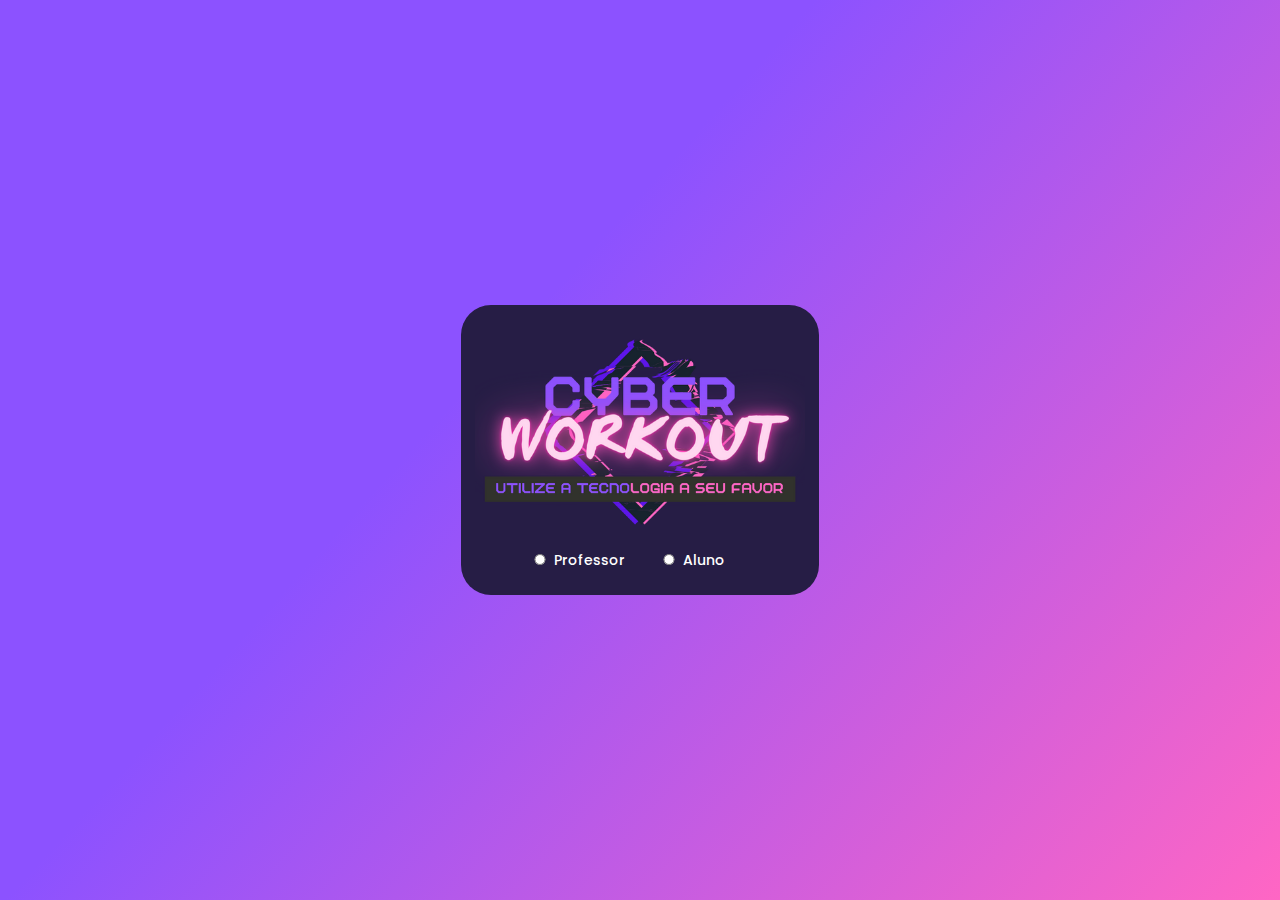
<file: login.html>
<!DOCTYPE html>
<html lang="pt-br">
<head>
    <meta charset="UTF-8">
    <meta http-equiv="X-UA-Compatible" content="IE=edge">
    <meta name="viewport" content="width=device-width, initial-scale=1.0">
    <title>CyberWorkout</title>
    <link rel="stylesheet" href="assets/styles/resets.css">
    <link rel="stylesheet" href="assets/styles/global.css">
    <link rel="preconnect" href="https://fonts.googleapis.com"><link rel="preconnect" href="https://fonts.gstatic.com" crossorigin><link href="https://fonts.googleapis.com/css2?family=Poppins:wght@300;400;500;700&display=swap" rel="stylesheet">
    <link rel="stylesheet" href="assets/styles/login.css">
</head>
<body>
    <main>
        <section class="principal">
            <img src="assets/images/logo cyberwoukout.png" class="logo" alt="logo">
            <div class="selecionar-conta">
                <input type="radio" id="tipo-cadastro-prof" value="0" name="tipo-cadastro" class="teste">
                <label for="tipo-cadastro-prof">Professor</label>

                <input type="radio" id="tipo-cadastro-aluno" value="0" name="tipo-cadastro">
                <label for="tipo-cadastro-aluno">Aluno</label>
            </div>

            <div class="area-login">
                <input type="email" placeholder="Email" class="email">
                <input type="password" placeholder="Senha" class="senha">
                <div class="recuperacao">
                    <p>Esqueceu a senha?</p> <b>Clique Aqui</b>
                </div>

                <button class="btn-entrar">
                    <span>Entrar</span>
                    <div class="top"></div>
                    <div class="left"></div>
                    <div class="bottom"></div>
                    <div class="right"></div>
                </button>

                <a href="" class="registrar">Crie uma conta!</a>

                <a href="">Termos de Uso</a>
            </div>

            <div class="modal">
                <img class="erro" src="assets/images/aviso.png" alt="Imagem de erro de aviso">
                <h2>Atenção!!</h2>
                <h3>Email ou Senha inválidos! <br> Por favor verifique os campos</h3>
                <input type="button" value="Tentar Novamente " class="btn-tn">
            </div>

        </section>
    </main>

    <script src="assets/js/login/login.js"></script>
</body>
</html>
</file>
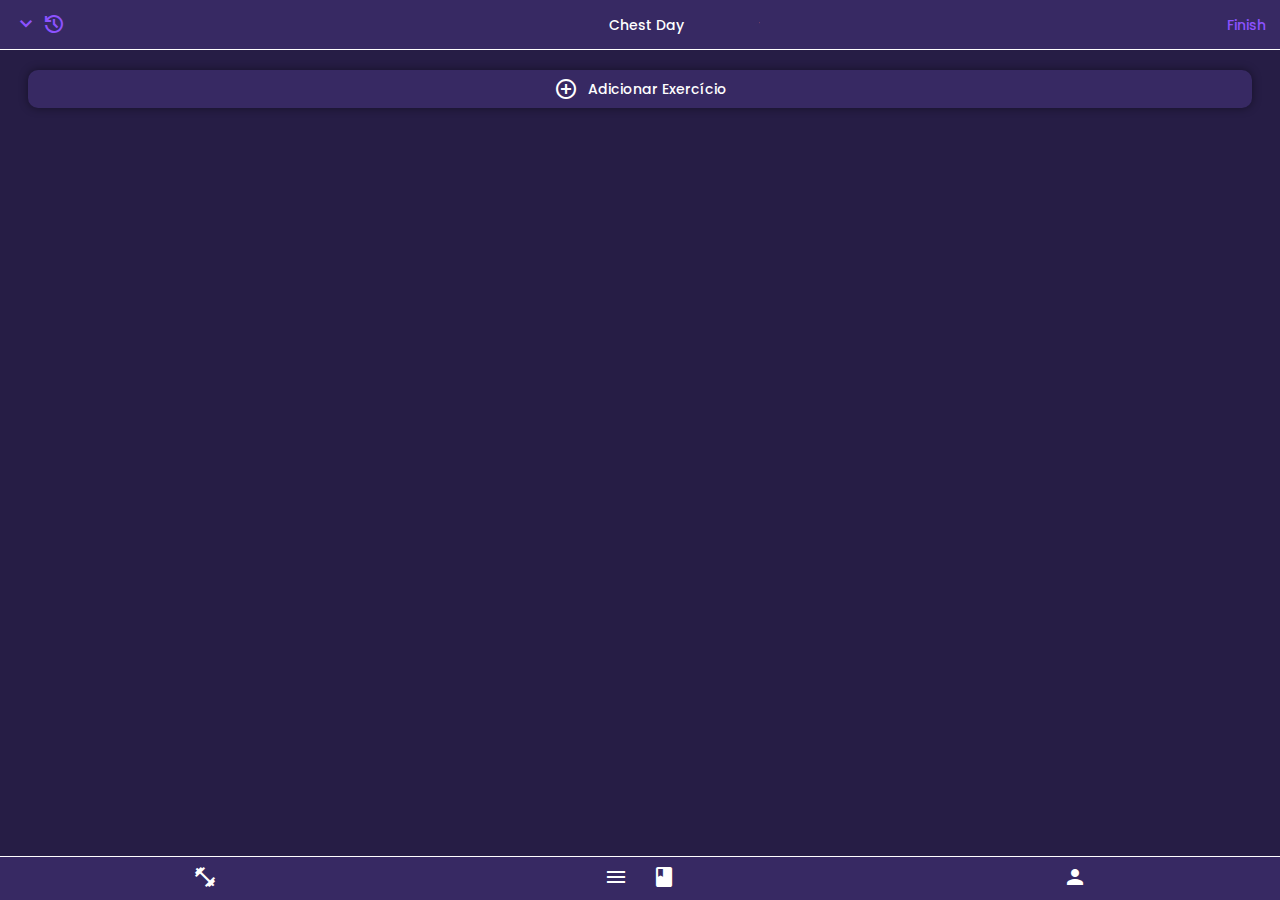
<file: treino.html>
<!DOCTYPE html>
<html lang="pt-br">
<head>
    <meta charset="UTF-8">
    <meta http-equiv="X-UA-Compatible" content="IE=edge">
    <meta name="viewport" content="width=device-width, initial-scale=1.0">
    <title>T</title>
    <link rel="stylesheet" href="assets/styles/resets.css">
    <link href="https://fonts.googleapis.com/icon?family=Material+Icons"
      rel="stylesheet">
      <link rel="stylesheet" href="https://fonts.googleapis.com/css2?family=Material+Symbols+Outlined:opsz,wght,FILL,GRAD@48,400,0,0" /> 
      <link rel="preconnect" href="https://fonts.googleapis.com">
      <link rel="preconnect" href="https://fonts.gstatic.com" crossorigin><link href="https://fonts.googleapis.com/css2?family=Poppins:wght@300;400;500;700&display=swap" rel="stylesheet">
      <link rel="stylesheet" href="assets/styles/global.css">
      <link rel="stylesheet" href="assets/styles/treino.css">
</head>
<body>
    <header>
        <nav>
            <a href="">
                <span class="material-icons icons">
                    fitness_center
                </span>
            </a>
            <a href="">
                <span class="material-icons icons">
                    menu_book
                </span>
            </a>
            <a href="">
                <span class="material-icons icons">
                    person
                </span>
            </a>
        </nav>
    </header>

    <main>
        <section class="secao">
            <div>
                <span class="material-symbols-outlined icons-treino">
                    expand_more
                </span>
                <span class="material-symbols-outlined icons-treino">
                        history
                </span>
            </div>
            <h2>Chest Day</h2>
            <h3>Finish</h3>
        </section>

        <div class="add-exercicio">
            <span class="material-symbols-outlined">
                add_circle
                </span>
            <h2>Adicionar Exercício</h2>
        </div>


        <ul class="lista-ex">
            <template class="template-ex">
                <li>
                    <div class="exercicio">
                        <div class="nome">
                            <h2 class="nome-ex">Supino Reto com Halter</h2>
                            <span class="material-symbols-outlined icons pontinhos">
                                    more_horiz
                            </span>
                        </div>
                
                         <textarea id="obs" name="obs" placeholder="Coloque suas Observaçõs aqui" rows="1" style="resize: none;"></textarea>

                        <div class="area-tempo">    
                            <span class="material-symbols-outlined relogio">
                                more_time
                            </span>
                            <div class="tempo">
                                <label for="horario" class="label-descanso">Descanso:</label>
                                <select class="descanso" name="descanso" id="descanso"><option value="0">OFF</option><option value="5">5s</option><option value="10">10s</option><option value="15">15s</option><option value="20">20s</option><option value="25">25s</option><option value="30">30s</option><option value="35">35s</option><option value="40">40s</option><option value="45">45s</option><option value="50">50s</option><option value="55">55s</option><option value="60">1min 0s</option><option value="65">1min 5s</option><option value="70">1min 10s</option><option value="75">1min 15s</option><option value="80">1min 20s</option><option value="85">1min 25s</option><option value="90">1min 30s</option><option value="95">1min 35s</option><option value="100">1min 40s</option><option value="105">1min 45s</option><option value="110">1min 50s</option><option value="115">1min 55s</option><option value="120">2min 0s</option><option value="135">2min 15s</option><option value="150">2min 30s</option><option value="165">2min 45s</option><option value="180">3min 0s</option><option value="195">3min 15s</option><option value="210">3min 30s</option><option value="225">3min 45s</option><option value="240">4min 0s</option><option value="255">4min 15s</option><option value="270">4min 30s</option><option value="285">4min 45s</option><option value="300">5min 0s</option></select>    
                            </div>
                        </div>
                        
                       <div class="series">
                            <div class="ex-guia">
                                <h3 class="g-serie">Serie</h3>
                                <h3 class="g-peso">Peso</h3>
                                <h3 class="g-rep">Repetições</h3>
                                <span class="material-symbols-outlined g-check">
                                    done
                                </span>
                            </div>
                            <ul class="lista-series">
                                <template class="template-serie">
                                    <li class="ex-info">
                                        <h4 class="serie">N</h4>
                                        <h4 contenteditable="true" class="peso">-</h4>
                                        <h4 contenteditable="true" class="rep">-</h4>
                                        <span class="material-symbols-outlined check-ex">done
                                        </span>
                                    </li>
                                </template>
                             </ul>
                               
                            <input id="add-serie" type="button" value="Adicionar Série">
                   
                       </div>
                    </div>
                </li>
            </template>
        </ul>

        <div class="modal-container-ex" >
            <div class="modal-ex">
                <label class="titulo" for="nomePasta">Novo Exercício</label>
                <input type="text" name="nomePasta" placeholder="Digite o nome do exercício" id="nomePasta-ex">
                <input type="button" class="botoes" id="button-cancelar-ex" value="Cancelar">
                <input type="button" class="botoes" id="button-criar-ex" value="Adicionar">
            </div>
        </div>

        <div class="modal-container-tipo" >
            <div class="modal-tipo">
                <label class="titulo" for="nomePasta">Selecione o Tipo</label>
                <div class="tipo-s">
                    <h2 class="warm-up">W</h2>
                    <h3>Série de Aquecimento</h3>
                </div>
                <div class="tipo-s">
                    <h2 class="normal">N</h2>
                    <h3>Série Normal</h3>
                </div>
                <div class="tipo-s">
                    <h2 class="failure">F</h2>
                    <h3>Série até a Falha</h3>
                </div>
                <div class="tipo-s">
                    <h2 class="drop">D</h2>
                    <h3>Drop Set</h3>
                </div>
                <div class="tipo-s">
                    <span class="material-symbols-outlined lixeira">
                        delete
                    </span>
                    <h3>Remover Série</h3>
                </div>
                <input type="button" class="botoes" id="button-cancelar-serie" value="Cancelar">
            </div>
        </div>

    </main>

    <section class="timer">
        <div class="container-timer">
            <h2 id="tempo">00:00</h2>
            <input id="skip" type="button" value="Pular">
        </div>
        <div id="progressBarContainer">
            <div id="progressBar"></div>
        </div>
    </section>

    <script src="assets/js/treino/modal-ex.js"></script>
    <script src="assets/js/treino/ex.js"></script>
    <script src="assets/js/treino/serie.js"></script>

</body>
</html>
</file>
<file: assets/styles/global.css>
:root{
    --cor-degrade: linear-gradient(132deg, #8c52ff 39%, #ff66c4 100%);
    --roxo-fundo: #8c52ff;
    --rosa-fundo: #372963;;
    --roxo-escuro: #261D45;
    --rosa-escuro:#770449;
    --branco: #FFFFFF;
    --rosa:#ff66c4;
    --cinza: #31322C;
    --cinza-claro: #fcf7f7;
    --fonte: 'Poppins';
}


*{
    box-sizing: border-box;
    font-family: var(--fonte);
    color: var(--branco);
    font-size: 14px;
    font-weight: 500;
}

header{
    width: 100%;
    background-color: var(--rosa-fundo);
    position: fixed;
    bottom: 0;
    width: 100%;
    padding: 0.5em 0;
    border-top: 1px solid;
    border-color: var(--branco);
}

nav{
    width: 100%;
    display: flex;
    justify-content: space-around;

}

a{
    text-decoration: none;
}
</file>
<file: assets/styles/login.css>
main{
    width: 100vw;
    height: 100vh;
    background-color: var(--roxo-fundo);
    background-image: var(--cor-degrade);
    display: flex;
    flex-direction: column;
    align-items: center;
    justify-content: center;
}

.esconder-secao{
  display: none;
}

.logo{
  width: 330px;
}


.principal{
    display: flex;
    flex-direction: column;
    align-items: center;
    justify-content: center;
    gap: 20px;
    background-color: var(--roxo-escuro);
    width:auto;
    height: auto;
    padding: 2em 1em;
    border-radius: 30px;
}


.selecionar-conta > label{
    color: var(--branco);
    margin-right: 28px;
}

.selecionar-conta > input{
    width: 1em;
    height: 0.8em;
}

.area-login{
    display: none;
    flex-direction: column;
    justify-content: center;
    align-items: center;
    gap: 10px;
}

.area-login > a{
    text-decoration: none;
}

.email, .senha{
    background-color: transparent;
    border: 1px solid var(--branco);
    color: var(--branco);
    border-radius: 10px;
    padding: 0.3em;
    width: 100%;
    margin-bottom: 10px;
}

.email::placeholder{
    font-family: var(--fonte);
    font-size: 13px;
    font-weight: 400;
    color: var(--branco);
    background: url("../images/mail_black_24dp\ 1.svg") no-repeat;
    background-position: 0.4em;
    padding-left: 2.5em;
}

.email:focus, .senha:focus{
  outline: 10;
  outline-color: var(--rosa);
}

.teste{
  transition-duration: 1s;
  border-color: red;
}

.senha::placeholder{
    font-family: var(--fonte);
    font-size: 13px;
    font-weight: 400;
    color: var(--branco);
    background: url("../images/senha\ icon.svg") no-repeat;
    background-size: 25px;
    background-position: 0.4em;
    padding-left: 2.5em;
}

.recuperacao{
    display: flex;
    justify-content: center;
    margin-top: 10px;
    gap: 3px;
}

.entrar{
    width: 500px;
}

button {
    padding: 0.1em 5em;
    background-color: var(--roxo-fundo);
    border: none;
    font-size: 18px;
    position: relative;
    /* overflow: hidden; */
    transition: 500ms;
  }
  
  button span {
    color: var(--branco);
    position: relative;
    transition: 500ms;
    transition-delay: 500ms;
    font-size: 14px;
    text-transform: uppercase;
    letter-spacing: 2px;
    font-weight: 600;
  }
  
  button:before {
    content: '';
    position: absolute;
    width: 0%;
    height: 0%;
    left: 50%;
    right: 50%;
    top: 50%;
    bottom: 50%;
    transition: 500ms;
    transition-delay: 500ms;
    background-color: var(--rosa);
    box-shadow: 0 0 10px var(--rosa),
     0 0 30px var(--rosa), 
     0 0 50px var(--rosa);
  }
  
  button div {
    transition: 500ms;
    position: absolute;
    background-color: var(--rosa);
    box-shadow: 0 0 15px var(--rosa), 0 0 30px var(--rosa), 0 0 50px var(--rosa);
  }
  
  button .top {
    width: 15px;
    height: 2px;
    top: 0;
    left: 0;
  }
  
  button .bottom {
    width: 15px;
    height: 2px;
    bottom: 0;
    right: 0;
  }
  
  button .left {
    width: 2px;
    height: 15px;
    top: 0;
    left: 0;
  }
  
  button .right {
    width: 2px;
    height: 15px;
    bottom: 0;
    right: 0;
  }
  
  button:hover {
    color: var(--roxo-fundo);
  }
  
  button:hover span {
    color: var(--roxo-fundo);
  }
  
  button:hover:before {
    width: 100%;
    height: 100%;
    top: 0;
    left: 0;
    right: 0;
    bottom: 0;
  }
  
  button:hover .top, 
  button:hover .bottom {
    width: 100%;
  }
  
  button:hover .left,
  button:hover .right {
    height: 100%;
  }

  /* MODAL DE ERRO */
  .modal{
    display: none;
    flex-direction: column;
    align-items: center;
    text-align: center;
    gap: 10px;
  }

  .erro{
    width: 150px;
  }

  .btn-tn{
    background-color: var(--roxo-fundo);
    padding: 0.1em 1em;
    border: none;
    font-size: 14px;
    border-radius: 10px;
  }
</file>
<file: assets/styles/treino.css>
body{
    width: 100vw;
    height: 100vh;
    background-color: var(--roxo-escuro);
}

main{
    padding: 5em 2em;
}

.secao{
    padding: 0.5em 1em;
    display: flex;
    justify-content: space-between;
    align-items: center;
    background-color: var(--rosa-fundo);
    border-bottom: 1px solid;
    border-color: var(--branco);
    position: fixed;
    top: 0;
    left: 0;
    right: 0;
    height: 50px;
}

.icons-treino{
    color: var(--roxo-fundo)
}

.secao > h3{
    color: var(--roxo-fundo)
}

.add-exercicio{
    display: flex;
    justify-content: center;
    align-items: center;
    gap: 10px;
    background-color: var(--rosa-fundo);
    border-radius: 10px;
    box-shadow: 0 0 10px 0 #00000070;
    padding: 0.5em 1em;
}

/* /////////////////////////////
           MODAL
 ///////////////////////////// */

.modal-container{
    background: #00000068;
    width: 100%;
    height: 100vh;
    position: fixed;
    left: 0;
    top: 0;
    display: grid;
    place-items: center;
    opacity: 0;
    pointer-events: none;
    transition: opacity 0.15s;
 }

 .modal{
    background-color: var(--rosa-fundo);
    display: grid;
    grid-template-areas: 
    "titulo titulo"
    "texto texto"
    "cancelar criar"
    ;
    gap: 10px;
    border-radius: 20px;
    padding: 2em;
    width: 90%; 
    text-align: center;
    box-shadow: 0 0 10px 0 #00000070;
    overflow: hidden;
    transition: width 0.15s, height 0.15s;
 }

 .modal-container-ex{
    background: #00000068;
    width: 100%;
    height: 100vh;
    position: fixed;
    left: 0;
    top: 0;
    display: grid;
    place-items: center;
    opacity: 0;
    pointer-events: none;
    transition: opacity 0.15s;
 }
 

 .modal-ex{
    background-color: var(--rosa-fundo);
    display: grid;
    grid-template-areas: 
    "titulo titulo"
    "texto texto"
    "cancelar criar"
    ;
    gap: 10px;
    border-radius: 20px;
    padding: 2em;
    width: 90%; 
    text-align: center;
    box-shadow: 0 0 10px 0 #00000070;
    overflow: hidden;
    transition: width 0.15s, height 0.15s;
 }
  
  .modal-show {
    opacity: 1;
    pointer-events: auto;
  }

  .titulo{
    grid-area: titulo;
    font-weight: 600;
    font-size: 23px;
    font-weight: 500;
    font-family: var(--fonte);
    margin-bottom: 10px;
 }

   #nomePasta {
    grid-area: texto;
    width: auto;
    border: 2px solid transparent;
    outline: none;
    border-bottom: 2px solid var(--branco);
    caret-color: var(--branco);
    background-color: var(--roxo-escuro);
    padding: 0.5em;
    transition: .5s linear;
    font-family: var(--fonte);
    letter-spacing: 1px;
  }
  
  #nomePasta:focus {
    border: 2px solid var(--rosa);
    caret-color: var(--rosa);
    color: var(--rosa);
    box-shadow: 4px 4px 10px #070707;
  }
  
  #nomePastafocus::placeholder {
    color: var(--rosa);
    font: var(--fonte);
  }

  #nomePasta-ex {
    grid-area: texto;
    width: auto;
    border: 2px solid transparent;
    outline: none;
    border-bottom: 2px solid var(--branco);
    caret-color: var(--branco);
    background-color: var(--roxo-escuro);
    padding: 0.5em;
    transition: .5s linear;
    font-family: var(--fonte);
    letter-spacing: 1px;
  }
  
  #nomePasta-ex:focus {
    border: 2px solid var(--rosa);
    caret-color: var(--rosa);
    color: var(--rosa);
    box-shadow: 4px 4px 10px #070707;
  }
  
  #nomePastafocus-ex::placeholder {
    color: var(--rosa);
    font: var(--fonte);
  }

 #button-cancelar{
    background-color: var(--roxo-escuro);
    grid-area: cancelar;
    width: auto;
 }

 #button-criar{
    background-color: var(--roxo-escuro);
    grid-area: criar;
 }

 #button-cancelar-ex{
    background-color: var(--roxo-escuro);
    grid-area: cancelar;
    width: auto;
 }
 
 #button-criar-ex{
    background-color: var(--roxo-escuro);
    grid-area: criar;
 }

 .botoes{
    border: none;
    padding: 0.5em;
    border-radius: 5px;
    opacity: 0.7;
    transition: 0.2s;
 }

 .botoes:active{
    opacity: 1;
 }

 /* /////////////////////////////
           EXERCÍCIO
 ///////////////////////////// */

   .exercicio{
      margin: 2em 0;
      padding: 1em 1em;
      /* display: grid;
      justify-items: space-between;
      align-items: center; */
      gap: 5px;
      /* grid-template-areas:
      "nome nome pontinhos pontinhos"
      "obs obs obs obs"
      "relogio tempo tempo tempo"
      "teste teste teste teste"
      ; */
      background-color: var(--rosa-fundo);
      box-shadow: 0 0 10px 0 #00000070;
      border-radius: 10px;
   }

   .nome{
      display: flex;
      align-items: center;
      justify-content: space-between;
   }

   #obs{
      /* grid-area: obs; */
      display: block;
      width: -webkit-fill-available;
      background-color: transparent;
      border: none;
      height: auto;
      min-width: 100px;
      margin: 0.5em 0;
   }

   #obs:focus{
      outline: 10;
      outline-color: var(--rosa);
    }

    .area-tempo{
      display: flex;
      align-items: center;
      gap: 0.5em;
    }

   /* .nome-ex{
      grid-area: nome;
   } */

   /* .pontinhos{
      grid-area: pontinhos;
      justify-self: flex-end;
   } */
/* 
   .relogio{
      grid: relogio;
      
   } */

   /* .tempo{
      grid-area: tempo;
      margin-right: 6em;
   } */

   .descanso{
      color: var(--branco);
      width: 6.5em;
      border-radius: 8px;
      background-color: var(--rosa-fundo);
   }

   .descanso > option{
      color: var(--branco);
   }

   .descanso:focus{
      outline: 10;
      outline-color: var(--rosa);
   }
   
   .series{
      /* grid-area: teste; */
      text-align: center;
   }

   .ex-guia{
      display: grid;
      grid-template-areas: 
      "g-serie g-peso g-rep g-check"
      ;
      grid-template-columns: 5.5em 5.5em 5.5em 5.5em;
      grid-template-rows: 1fr;
      align-items: center;
      justify-items: center;
      padding: 0.5em 0.5em;
      margin: 1em 0 0 0;
   }

   .g-serie{
      grid-area: g-serie;
   }

   .g-peso{
      grid-area: g-peso;
   }

   .g-rep{
      grid-area: g-rep;
   }

   .g-check{
      grid-area: g-check;
      width: 1.5em;
   }

   .ex-info{
      display: grid;
      grid-template: 
      "serie peso rep check";
      grid-template-columns: 5.5em 5.5em 5.5em 5.5em;
      grid-template-rows: 1fr;
      align-items: center;
      justify-items: center;
      background-color: var(--roxo-escuro);
      padding: 0.5em 0.5em;
      border-radius: 5px;
      margin: 0.5em 0;
      box-shadow: 0 0 1px 0 #00000070;
   }

   .serie{
      grid: serie;
      padding: 0.3em 0;
   }
   
   .peso{
      grid-area: peso;
      padding: 0.3em 0;
   }

   .rep{
      grid-area: rep;
      padding: 0.3em 0;
   }

   .check-ex{
      grid-area: check;
      background-color: var(--rosa-fundo);
      border-radius: 5px;
      width: 1.5em;
      padding: 1px;
   }

   .add-serie{
   margin: 1em auto 0 auto;
    display: flex;
    justify-content: center;
    align-items: center;
    gap: 10px;
    background-color: var(--roxo-escuro);
    border-radius: 10px;
    box-shadow: 0 0 1px 0 #00000070;
    padding: 0.5em 0em;
    width: 11em;
}

   #add-serie {
      background-color: var(--roxo-escuro);
      border: none;
      padding: 0.5em 1em;
      border-radius: 10px;
      margin-top: 0.5em;
   }

   .feito{
      background-color: var(--roxo-fundo);
   }

   /* /////////////////////////////
           MODAL SÉRIE
 ///////////////////////////// */
 .modal-container{
   background: #00000068;
   width: 100%;
   height: 100vh;
   position: fixed;
   left: 0;
   top: 0;
   display: grid;
   place-items: center;
   opacity: 0;
   pointer-events: none;
   transition: opacity 0.15s;
}

.modal-container-tipo{
   background: #00000068;
   width: 100%;
   height: 100vh;
   position: fixed;
   left: 0;
   top: 0;
   display: grid;
   place-items: center;
   opacity: 0;
   pointer-events: none;
   transition: opacity 0.15s;
}


.modal-tipo{
   background-color: var(--rosa-fundo);
   display: flex;
   flex-direction: column;
   justify-content: start;
   gap: 10px;
   border-radius: 20px;
   padding: 2em;
   width: 90%; 
   text-align: center;
   box-shadow: 0 0 10px 0 #00000070;
   overflow: hidden;
   transition: width 0.15s, height 0.15s;
}

.tipo-s{
   display: flex;
   align-items: center;
   justify-content: start;
}

 
 .modal-show {
   opacity: 1;
   pointer-events: auto;
 }

 .titulo{
   font-weight: 600;
   font-size: 23px;
   font-weight: 500;
   font-family: var(--fonte);
   margin-bottom: 5px;
}

.tipo-s{
   display: flex;
   align-items: center;
   justify-content: start;
   gap: 2em;
}

.tipo-s > h2{
   width: 1.2em;
}

.tipo-s > h2, .tipo-s > h3{
   font-size: 1.2em;
}

.warm-up{
   color: #ffc124;
}

.failure{
   color: #ff0808;
}

.drop{
   color: #0095ff;
}


.lixeira{
   color: rgb(6, 6, 6);
   font-size: 1.5em;
}

#button-cancelar{
   background-color: var(--roxo-escuro);
   width: auto;
}

#button-cancelar-serie{
   background-color: var(--roxo-escuro);
   width: auto;
}


.botoes{
   border: none;
   padding: 0.5em;
   border-radius: 5px;
   opacity: 0.7;
   transition: 0.2s;
}

.botoes:active{
   opacity: 1;
}

/* /////////////////////////////
           TIMER
 ///////////////////////////// */
 .timer{
   display: none;
   flex-direction: column;
   align-items: center;
   justify-content: space-between;
   border-radius: 10px;
   gap: 10px;
   background-color: var(--rosa-fundo);
   position: fixed;
   bottom: 4em;
   left: 0; /* Adicione esta linha */
   right: 0; /* Adicione esta linha */
   margin: auto; /* Adicione esta linha */
   width: 80%;
   padding: 1em;
   box-shadow: 0 0 10px 0 #00000070;
}

.container-timer{
   display: flex;
   align-items: center;
   gap: 10px;
}

#tempo{
   font-size: 1.2em;
}

#skip{
   background-color: var(--roxo-escuro);
   border: none;
   padding: 0.3em 1em;
   border-radius: 10px;
}

#progressBarContainer {
   width: 100%;
   height: 20px;
   background-color: var(--roxo-escuro);
   border-radius: 10px;
  
 }
 
 #progressBar {
   width: 0%;
   height: 100%;
   background-color: var(--roxo-escuro);
   border-radius: 10px;
 }
</file>
<file: assets/styles/resets.css>
/* http://meyerweb.com/eric/tools/css/reset/ 
   v2.0 | 20110126
   License: none (public domain)
*/

html, body, div, span, applet, object, iframe,
h1, h2, h3, h4, h5, h6, p, blockquote, pre,
a, abbr, acronym, address, big, cite, code,
del, dfn, em, img, ins, kbd, q, s, samp,
small, strike, strong, sub, sup, tt, var,
b, u, i, center,
dl, dt, dd, ol, ul, li,
fieldset, form, label, legend,
table, caption, tbody, tfoot, thead, tr, th, td,
article, aside, canvas, details, embed, 
figure, figcaption, footer, header, hgroup, 
menu, nav, output, ruby, section, summary,
time, mark, audio, video {
    margin: 0;
    padding: 0;
    border: 0;
    font-size: 100%;
    font: inherit;
    vertical-align: baseline;
}
/* HTML5 display-role reset for older browsers */
article, aside, details, figcaption, figure, 
footer, header, hgroup, menu, nav, section {
    display: block;
}
body {
    line-height: 1;
}
ol, ul {
    list-style: none;
}
blockquote, q {
    quotes: none;
}
blockquote:before, blockquote:after,
q:before, q:after {
    content: '';
    content: none;
}
table {
    border-collapse: collapse;
    border-spacing: 0;
}
</file>
